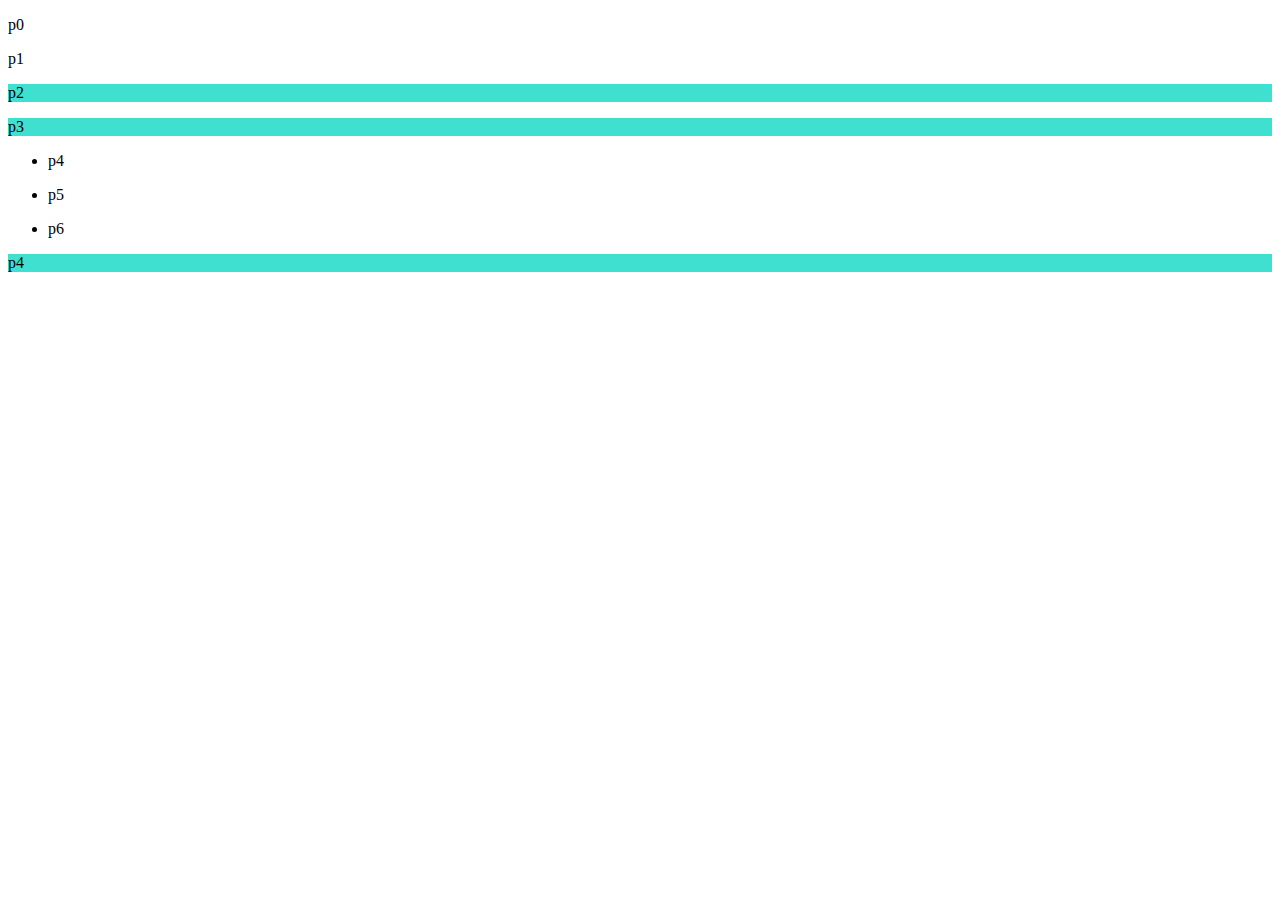
<file: .idea/lesson01/4.层次选择器/index.html>
<!DOCTYPE html>
<html lang="en">
<head>
    <meta charset="UTF-8">
    <title>Title</title>

    <style>
        /*p{*/
        /*    background: green;*/
        /*}*/
    /*    后代选择器*/
    /*    body p{*/
    /*        background: red;*/
    /*    }*/
    /*    子选择器*/
    /*    body>p{*/
    /*        background: yellowgreen;*/
    /*    }*/
    /*    相邻兄弟选择器*/
    /*    .active+p{*/
    /*        background: yellow;*/
    /*    }*/
    /*    通用兄弟选择器，当前选中元素向下的所有元素*/
        .active~p{
            background: turquoise;
        }
    </style>

</head>
<body>
<p>p0</p>
<p class="active">p1</p>
<p>p2</p>
<p>p3</p>
<ul>
    <li>
        <p>p4</p>
    </li>
    <li>
        <p>p5</p>
    </li>
    <li>
        <p>p6</p>
    </li>
</ul>
<p>p4</p>

</body>
</html>
</file>
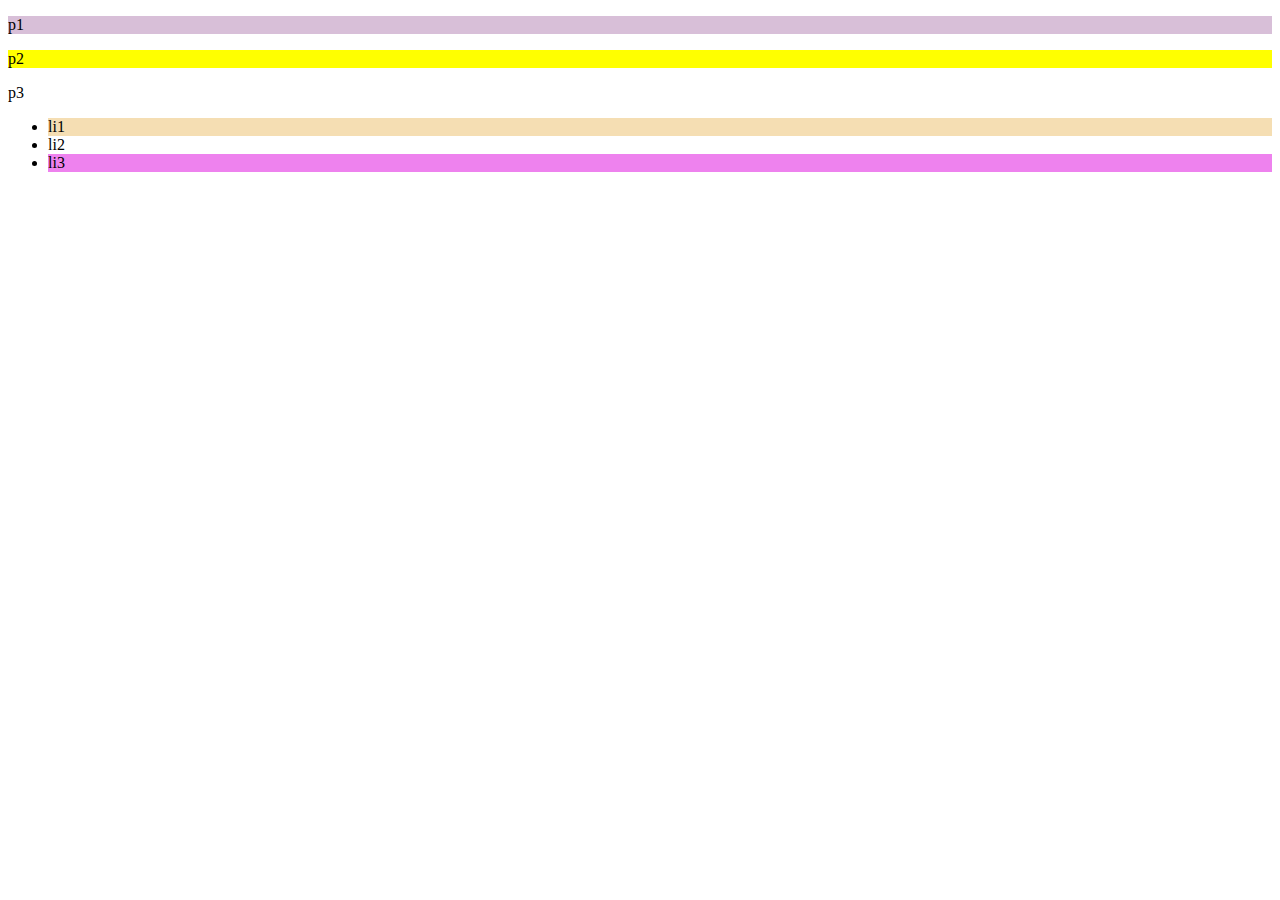
<file: .idea/lesson01/5.结构伪类选择器/index.html>
<!DOCTYPE html>
<html lang="en">
<head>
    <meta charset="UTF-8">
    <title>Title</title>

    <style>
/*       ul的第一个子元素*/
    ul li:first-child{
        background: wheat;
    }
    /*ul的最后一个元素*/
    ul li:last-child{
        background: violet;
    }
    /*选中p1；定位到父元素，选择当前的第一个元素
    选中当前p元素的父级元素，选中父级元素的第一个，并且是当前元素才生效*/
    p:nth-child(1){
        background: thistle;
    }
    /*选中父元素下相同元素的第二个*/
    p:nth-of-type(2){
        background: yellow;
    }

    </style>

</head>
<body>
<p>p1</p>
<p>p2</p>
<p>p3</p>
<ul>
    <li>li1</li>
    <li>li2</li>
    <li>li3</li>
</ul>

</body>
</html>
</file>
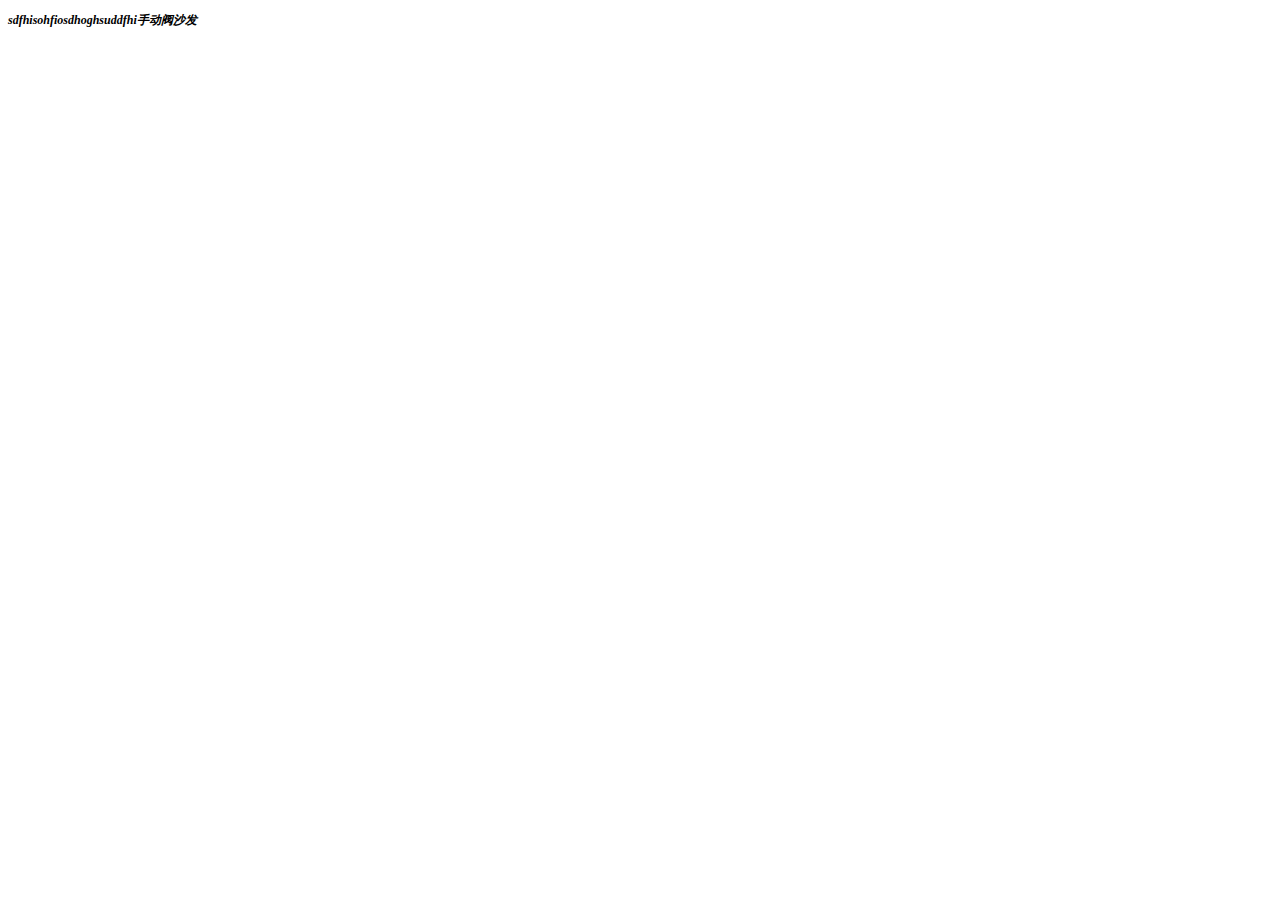
<file: .idea/lesson02/2,字体样式/index.html>
<!DOCTYPE html>
<html lang="en">
<head>
    <meta charset="UTF-8">
    <title>Title</title>

    <style>
        p{
            font: oblique bolder 12px "楷体";
        }
    </style>


</head>
<body>

<p>sdfhisohfiosdhoghsuddfhi手动阀沙发</p>

</body>
</html>
</file>
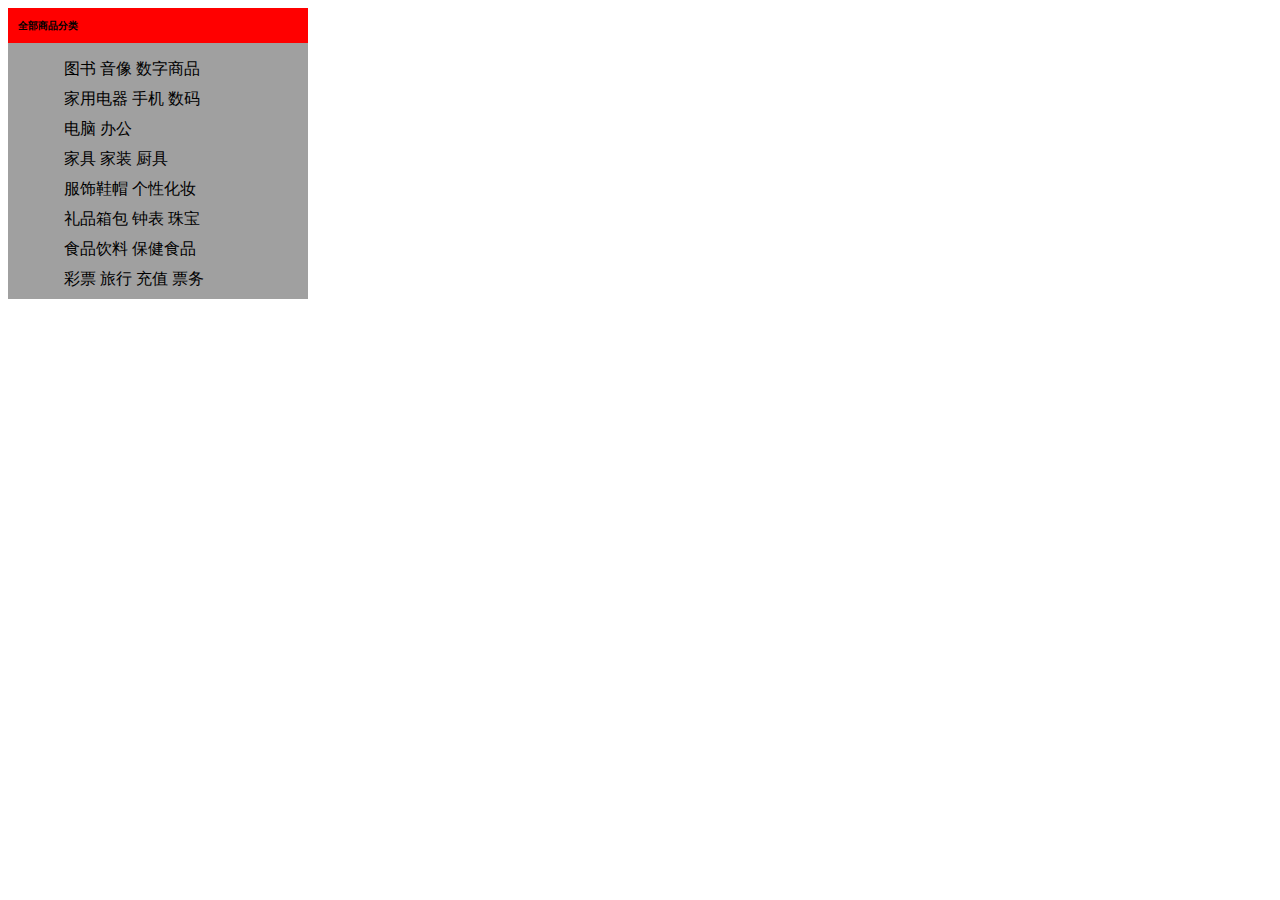
<file: .idea/lesson02/5，列表/index.html>
<!DOCTYPE html>
<html lang="en">

<head>
    <meta charset="UTF-8">
    <title>媒体元素学习</title>
    <link href="css/style.css" rel="stylesheet" type="text/css">
</head>

<body>

<div id="nav">
    <h2 class="title">全部商品分类</h2>
    <ul>
        <li>
            <a href="#">图书</a>
            <a href="#">音像</a>
            <a href="#">数字商品</a>
        </li>
        <li>
            <a href="#">家用电器</a>
            <a href="#">手机</a>
            <a href="#">数码</a>
        </li>
        <li>
            <a href="#">电脑</a>
            <a href="#">办公</a>
        </li>
        <li>
            <a href="#">家具</a>
            <a href="#">家装</a>
            <a href="#">厨具</a>
        </li>
        <li>
            <a href="#">服饰鞋帽</a>
            <a href="#">个性化妆</a>
        </li>
        <li>
            <a href="#">礼品箱包</a>
            <a href="#">钟表</a>
            <a href="#">珠宝</a>
        </li>
        <li>
            <a href="#">食品饮料</a>
            <a href="#">保健食品</a>
        </li>
        <li>
            <a href="#">彩票</a>
            <a href="#">旅行</a>
            <a href="#">充值</a>
            <a href="#">票务</a>
        </li>
    </ul>
</div>
</body>

</html>
</file>
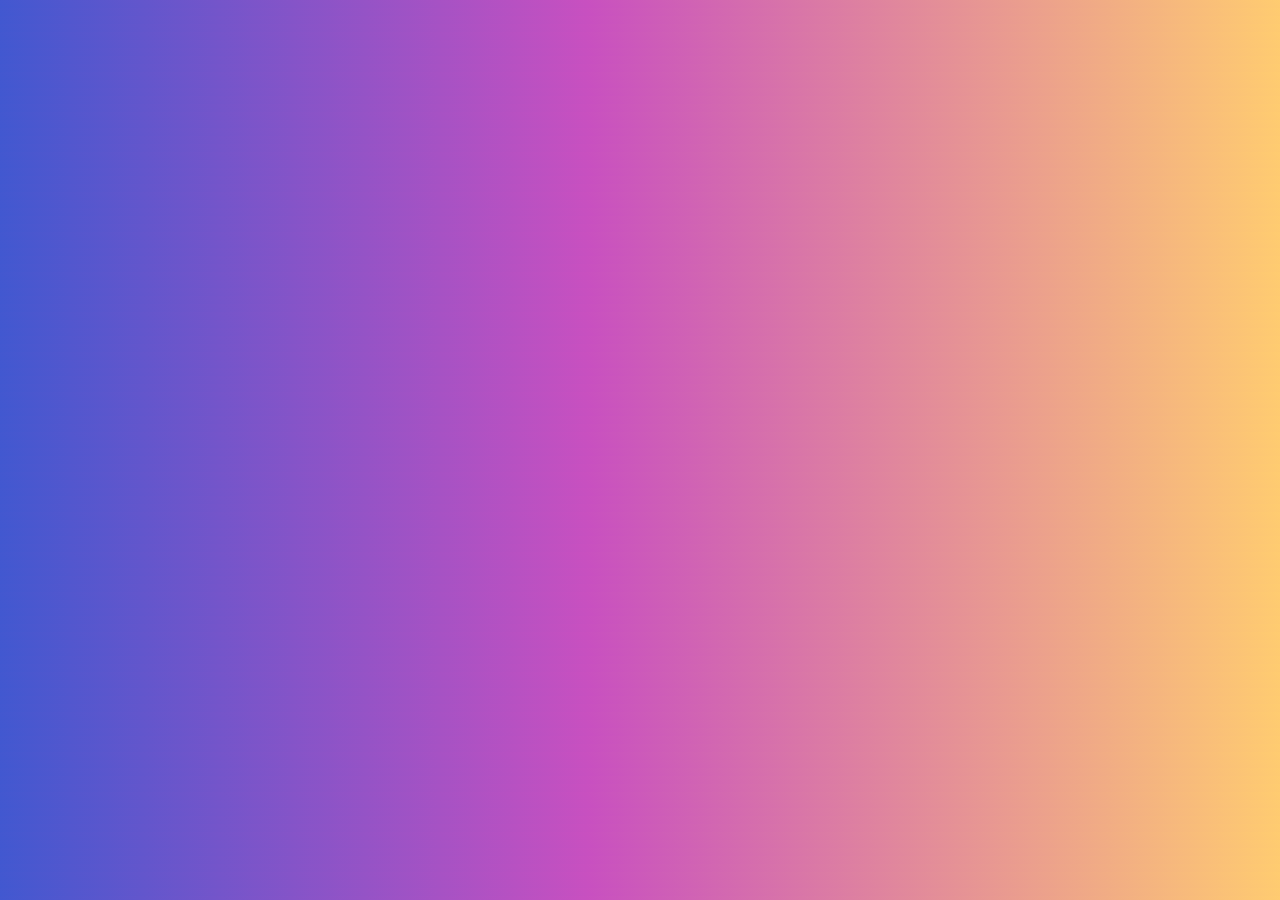
<file: .idea/lesson02/7，渐变/index.html>
<!DOCTYPE html>
<html lang="en">
<head>
    <meta charset="UTF-8">
    <title>Title</title>
  <style>
    body{
      background-color: #4158D0;
      background-image: linear-gradient(43deg, #4158D0 0%, #C850C0 46%, #FFCC70 100%);
    }
  </style>
</head>
<body>

</body>
</html>
</file>
<file: .idea/lesson02/5，列表/css/style.css>
#nav{
    width:300px;
    background: #a0a0a0;
}


.title{
    font-size: 10px;
    font-weight: bold;
    text-indent: 1em;
    line-height: 35px;
    background: red;
}


/*
list-style:
       none 去掉原点
       circle 空心圆
       decimal 数字
       square 正方形
*/

ul{
    background: #a0a0a0;
}

ul li{
    height:30px;
    list-style: none;
    text-indent: 1em;
}

a{
    text-decoration: none;
    front-size: 15px ;
    color: #000;
}

a:hover{
    color:orange;
}
</file>
